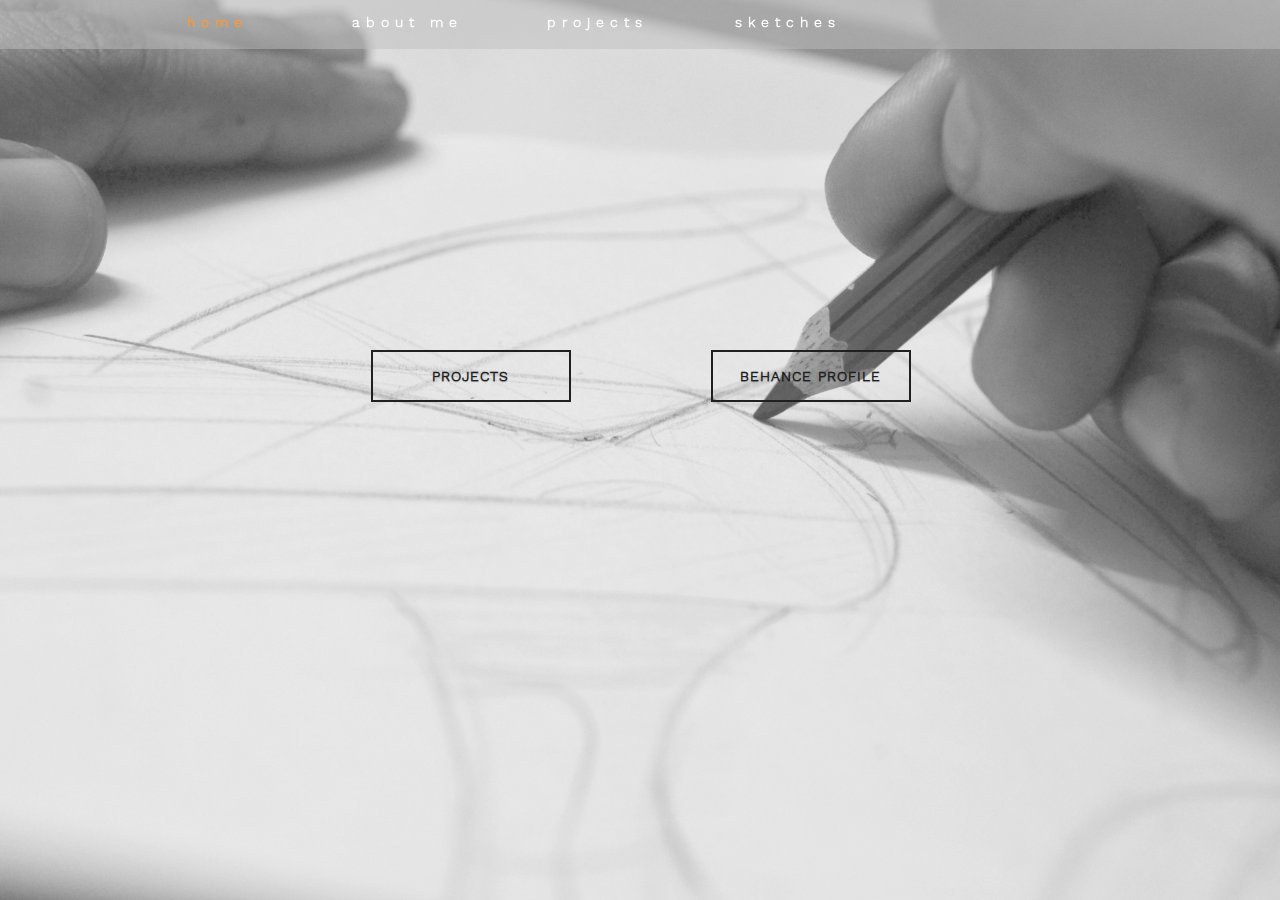
<file: index.html>
<!DOCTYPE html>
<html>
<head>
  <meta charset="utf-8">
  <meta name="viewport" content="width=device-width, initial-scale=1">
  <link href='bootstrap/css/bootstrap.css' rel='stylesheet'>
  <script src='https://ajax.googleapis.com/ajax/libs/jquery/1.11.1/jquery.min.js'></script>
 <script src='function.js'></script>
  <script src='bootstrap/js/bootstrap.js'></script>
  <title>home page</title>
   <link href="css/style.css" rel="stylesheet">
  <link href="css/style_only.css" rel="stylesheet">
   <style>
            .check{
                height: 25%;
            }
          
        </style>
</head>
<body>

<div id="headerInclude"></div>
      <div class="row nospace back">
       <div class="row nospace check">
           
        </div>
            <div class="row nospace">

                <div class="col-md-12 ">
                      <a href="projects.html" class="navbutton animated-button victoria-two nav1">Projects</a>
                </div>

                <div class="col-md-12 ">     
				 <a href="https://www.behance.net/minu07" target="_blank" class="navbutton animated-button victoria-two ">Behance Profile</a>                     
                </div>

            </div>
        </div>


<!--
<footer>
<table>
   <tr>
        <th><a href="file:///C:/Users/minkumari/Desktop/bootstrap/bootstrap3.html">Home</a></th>
        <th><a href="file:///C:/Users/minkumari/Desktop/bootstrap/bootstrap3.html">About US</a></th>
        <th><a href="file:///C:/Users/minkumari/Desktop/bootstrap/bootstrap3.html">Events</a></th>
        <th><a href="file:///C:/Users/minkumari/Desktop/bootstrap/bootstrap3.html">News</a></th>
        <th><a href="file:///C:/Users/minkumari/Desktop/bootstrap/bootstrap3.html">Gallery</a></th>
   </tr>
</table>
</footer>
-->

<script>
$(document).ready(function(){

$.get('header.html').success(function(data)
 {
 //alert(data);
      $('#headerInclude').load('header_home.html');
   // alert("finished");
 });

 });
 


</script>

</body>
</html>
</file>
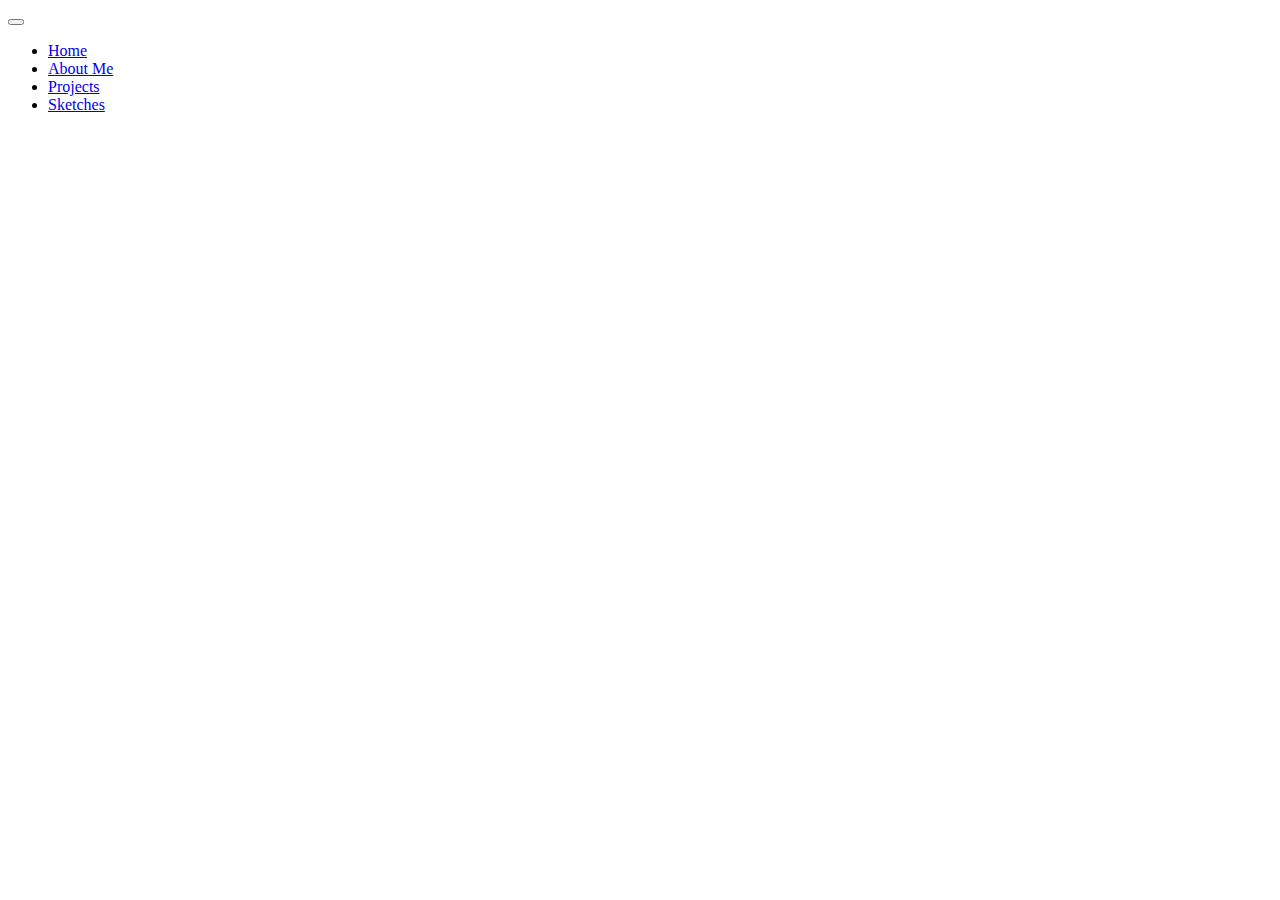
<file: header.html>
<!DOCTYPE html>
<html>

<body>

<header class="top_header" id="topnavi">
    <!--<img src="images/minu_Logo3.jpg" style="height:40px;"/>
	 <img src="images/minu1.jpg" style="height:40px;float:right;"/>
	<h3 class="heading text-right">STUDENTS</h3> -->
<section class="top_menu_back">
       <div class='row'>
	   <div class="col-sm-2"></div>
        <div class='col-sm-20 col-xs-24'>
			<nav class="navbar navbar-inverse top_menu">
			  <div class="container-fluid">
				<div class="navbar-header">
				  <button type="button" class="navbar-toggle mobile_button_nav" data-toggle="collapse" data-target="#myNavbar">
					<span class="icon-bar"></span>
					<span class="icon-bar"></span>
					<span class="icon-bar"></span>                        
				  </button>
<!--				  <a class="navbar-brand" href="#">WebSiteName</a>-->
				</div>
				<div class="collapse navbar-collapse" id="myNavbar">
				  <ul class="nav navbar-nav nav_links">
					<li class=""><a href="index.html" class="">Home</a></li>
                    <li class=""><a href="about.html">About Me</a></li>
					<li class=""><a href="projects.html">Projects</a></li>
					<li class=""><a href="sketches.html">Sketches</a></li>
				  </ul>
<!--
				  <ul class="nav navbar-nav navbar-right">
					<li><a href="#"><span class="glyphicon glyphicon-user"></span> Sign Up</a></li>
					<li><a href="#"><span class="glyphicon glyphicon-log-in"></span> Login</a></li>
				  </ul>
-->
				</div>
			  </div>
			</nav>
         </div>
		 
		 <div class="col-sm-2"></div>
       </div>
</section>
</header>

<script>
$(document).ready(function(){
/* alert('alert 1');
$('.nav_links li').addClass('active');
 $('.nav_links li').click(function(e) { 
  alert('check');
    		    $('.nav_links li').addClass('active').siblings().removeClass('active');
    		}); */
$(function(){
  $('a').each(function() {
    if ($(this).prop('href') == window.location.href) {
      $(this).addClass('active');
    }
  });
});
}); 
</script>
</body>
</html>
</file>
<file: css/style.css>
@font-face { 
     font-family: WorkSans_Light; 
     src: url('font/ttf/WorkSans-Light.ttf'),
	      url('font/woff/WorkSans-Light.woff');
}
 @font-face { 
     font-family: BankGothic_Light; 
     src: url('font/BankGothic Lt BT Light.ttf'),
	      url('font/bankgothic-lt-bt-light-webfont.woff');
}
body{
	font-family:WorkSans_Light;
	/*font-size:15px;*/
}
	.main_page{
		font-family:WorkSans_Light;
		/*background: linear-gradient(to bottom, rgba(186,151,115,0.6), rgba(26,26,26,0.7)) */;
		background-color:rgba(191, 191, 191,0.2);
		/*
		background: url(img3.jpg);
		background-position: center top;
		background-repeat: no-repeat;
		background-attachment: fixed;
		*/
	}
	/*.top_header{
		position: fixed;
		width: 100%;
		z-index:1;
		text-align: left;
	} 
	*/
	.top_menu_back{
		position: fixed;
		width: 100%;
		z-index:1;
		left:0;
		/* background-color: rgba(255, 255,255,0.6);*/
		background-color: rgba(191,191,191,0.5);
		padding-bottom: 0;
		padding-top: 0;
		margin-top: 7px;
	    top:-8px;
		transition: top 1s ease-in-out;
	}
	.top_menu{
		margin-top: 0;
		margin-bottom: 0;
		/*    background-color: rgba(0,0,0,0.88);*/
		background-color: transparent;
		border:none;
	}
	.mobile_button_nav{
		border:none;
		float: left; 
	}
	/*
	header,footer,section{
		padding:8px;
	}*/
	header,footer{
		color:white;
		/*background-color:rgb(0, 0, 0);*/
	}
	header
	{
		text-align:center;
	}
	
	.nav-up {
		top: -120px;
	}
	footer{
		border-collapse:collapse;
		border:none;
		width:100%;
	}
	table{
		width:100%;
	}
	tr,th
	{
		font-size:small;
		text-align:center;
		padding:20px;
	}
	.inner{

		/*background:rgba(255,255,255,0.80);
		border-radius: 14px;*/
		padding: 15px;
		/*box-shadow: 5px 14px 25px rgba(0,0,0,.08);*/
		left:0;
		text-align: justify;
	}
	.inner .link_web{
	  /*background-color: rgb(0,115,153)*/;
	  background-color:rgb(255, 153, 51);
    border-radius: 19px;
    color: #fff;
    padding: 5px 20px;
    font-weight: bold;
	  border-width: 0;
    border-style: none;
	}
	.inner .link_web a{
		color: #fff;
	}
	.inner .link_web:hover{
		border:none;
	}
	.info_right{
	  padding-left: 15px;
	  padding-right: 20px;
	}
	.heading{
	  margin:0;
	  margin-right: 9%;
	}
  .nav_links li{
	  border:none;
	/*#border-radius: 30px;*/
	  padding: 5px 0;
	  margin: 8px 35px;
	  width: 120px;
	  text-align: center;
	/* background-color: rgb(255, 133, 51);*/
	  font-weight:bold;
	}
	.nav_links li:hover{
		    border-bottom: 1px solid rgb(255, 153, 51);
	}
	.nav_links li a{
		color:#000 !important;
		padding: 0;
		margin: 0;
		letter-spacing:6px;
		text-transform:lowercase;
	}
	.nav_links li a:hover{
		/*color:rgb(255, 179, 128) !important;*/
		color:rgb(255, 153, 51) !important;
		font-weight: bold;
		background-color: transparent;
	}

	.nav_links > li > .active{
		color: rgb(255, 153, 51) !important;
		background-color: transparent !important;
	}
	.nav_links .open > a, .nav_links .open > a:focus, .nav_links .open > a:hover{
		background-color: transparent !important;
	}
	.font_heading_color{
		color:#008080;
	}
	
	.modal-prop{
	border: none;
    border-radius: 0;
	}
	.button-modal{
	padding: 5px !important;
    background: rgb(255, 153, 51) !important;
    border-radius: 50px;
    height: 25px;
    font-size: 28px;
    line-height: 0;
    color: #fff;
    text-shadow: 0 0 0;
    opacity: 1;

	}
	.button-modal:focus{
			outline: -webkit-focus-ring-color auto 0;
	}
	.carousel-control.bck-image{
		background-image:none ;
	}

	.glyphicon.glyphicon-chevron-left.arrow-pos{
		margin-left: -45px;
	}
	.glyphicon.glyphicon-chevron-right.arrow-pos{
		margin-right: -45px;
	}
	.style-one{
		border-bottom: 1px solid #fff;
		padding-bottom: 10px;
	}
	.welcome {
		font-family: BankGothic_Light;
		position: absolute;
		font-size: 60px;
		left: 0;
		top: 40%;
		width: 100%;
		text-align: center;
		color: #000!important;
		text-shadow: 2px 2px #FFF;
	}
	
	.home_Display{
		color: rgb(255, 153, 51) ;
	}

	@media only screen and (max-device-width:768px){
	.welcome {
		font-size: 30px;
		top: 45%;
	}
	}

	
	
/*sketches */

.heading_top{
	color: #6A726C;
	text-align: center;
	letter-spacing: 12px;
	text-transform: uppercase;
}
.line_base{
	margin: 0 200px;
    border-bottom: 2px solid #B2BEB5;
}
.row_sketch {
    display: -ms-flexbox; /* IE10 */
    display: flex;
    -ms-flex-wrap: wrap; /* IE10 */
    flex-wrap: wrap;
    padding: 0 4px;
	margin-top: 60px;
}

/* Create four equal columns that sits next to each other */
.column {
    -ms-flex: 16.6666%; /* IE10 */
    flex: 16.6666%;
    max-width: 16.6666%;
    padding: 0 4px;
}

.column img {
    margin-top: 8px;
    vertical-align: middle;
}

/* Responsive layout - makes a two column-layout instead of four 

columns */
@media screen and (max-width: 800px) {
    .column {
        -ms-flex: 50%;
        flex: 50%;
        max-width: 50%;
    }
}

/* Responsive layout - makes the two columns stack on top of each 

other instead of next to each other */
@media screen and (max-width: 600px) {
    .column {
        -ms-flex: 100%;
        flex: 100%;
        max-width: 100%;
    }
}
</file>
<file: css/style_only.css>
body, html {
  height: 100%;
  margin: 0;
/*  color: #777;*/
}
.nospace{
    margin:0;
    padding:0;
}


.bgimg{
    background-color: rgb(220, 220, 220);
     min-height: 100%;
     padding:2% 5%;
}

/*button color and animation*/

 .navbutton{
                margin: 10%;
            }


.back{
    background-image: url(Design1.jpg);
       height: 100%; 

    /* Center and scale the image nicely */
    background-position: center;
    background-repeat: no-repeat;
    background-size: cover;
}

@media only screen and (max-device-width: 767px) {
    .bgimg {
        background-color: #fff;
    }
    .nomobile{
        display:none;
    }
     .navbutton{
        color:#fff;
        border-radius: 35px;
    }
    .separator{
    background-color: rgb(220, 220, 220);
    min-height: 20px;
    text-align: center;
    }
    
    a.animated-button:link, a.animated-button:visited {
	position: relative;
	display: block;
/*	margin: 30px auto 0;*/
	padding: 14px 15px;
	color: #202020;
	font-size:14px;
	font-weight: bold;
	text-align: center;
	text-decoration: none;
	text-transform: uppercase;
	overflow: hidden;
	letter-spacing: .08em;
	border-radius: 0;
	text-shadow: 0 0 1px rgba(0, 0, 0, 0.2), 0 1px 0 rgba(0, 0, 0, 0.2);
}
    a.animated-button.victoria-two {
	border: 2px solid #202020;
}
}
@media only screen and (min-device-width: 767px) {
    
    .nodesktop{
        display:none;
    }
    .nav1{
        float:right !important;
    }
     .navbutton{
        margin: 10%;
        margin-top:20%;
        width:200px;
    }
    .separator{
        display: none;
    }
    
     a.animated-button:link, a.animated-button:visited {
	position: relative;
	display: block;
/*	margin: 30px auto 0;*/
	padding: 14px 15px;
	color: #fff;
	font-size:14px;
	font-weight: bold;
	text-align: center;
	text-decoration: none;
	text-transform: uppercase;
	overflow: hidden;
	letter-spacing: .08em;
	border-radius: 0;
	text-shadow: 0 0 1px rgba(0, 0, 0, 0.2), 0 1px 0 rgba(0, 0, 0, 0.2);
	-webkit-transition: all 1s ease;
	-moz-transition: all 1s ease;
	-o-transition: all 1s ease;
	transition: all 1s ease;
}
a.animated-button:link:after, a.animated-button:visited:after {
	content: "";
	position: absolute;
	height: 0%;
	left: 50%;
	top: 50%;
	width: 150%;
/*	z-index: 0;*/
	-webkit-transition: all 0.75s ease 0s;
	-moz-transition: all 0.75s ease 0s;
	-o-transition: all 0.75s ease 0s;
	transition: all 0.75s ease 0s;
}
a.animated-button:link:hover, a.animated-button:visited:hover {
	color: #fff;
	text-shadow: none;
    z-index: 1;
}
a.animated-button:link:hover:after, a.animated-button:visited:hover:after {
	height: 450%;
    z-index: -1;
}
a.animated-button:link, a.animated-button:visited {
	position: relative;
	display: block;
/*	margin: 30px auto 0;*/
	padding: 14px 15px;
	color: #202020;
	font-size:14px;
	border-radius: 0;
	font-weight: bold;
	text-align: center;
	text-decoration: none;
	text-transform: uppercase;
	overflow: hidden;
	letter-spacing: .08em;
	text-shadow: 0 0 1px rgba(0, 0, 0, 0.2), 0 1px 0 rgba(0, 0, 0, 0.2);
	-webkit-transition: all 1s ease;
	-moz-transition: all 1s ease;
	-o-transition: all 1s ease;
	transition: all 1s ease;
}

/* Victoria Buttons */

a.animated-button.victoria-two {
	border: 2px solid #202020;
}
a.animated-button.victoria-two:after {
	background: #202020;
	-moz-transform: translateX(-50%) translateY(-50%) rotate(25deg);
	-ms-transform: translateX(-50%) translateY(-50%) rotate(25deg);
	-webkit-transform: translateX(-50%) translateY(-50%) rotate(25deg);
	transform: translateX(-50%) translateY(-50%) rotate(25deg);
}

    
}
</file>
